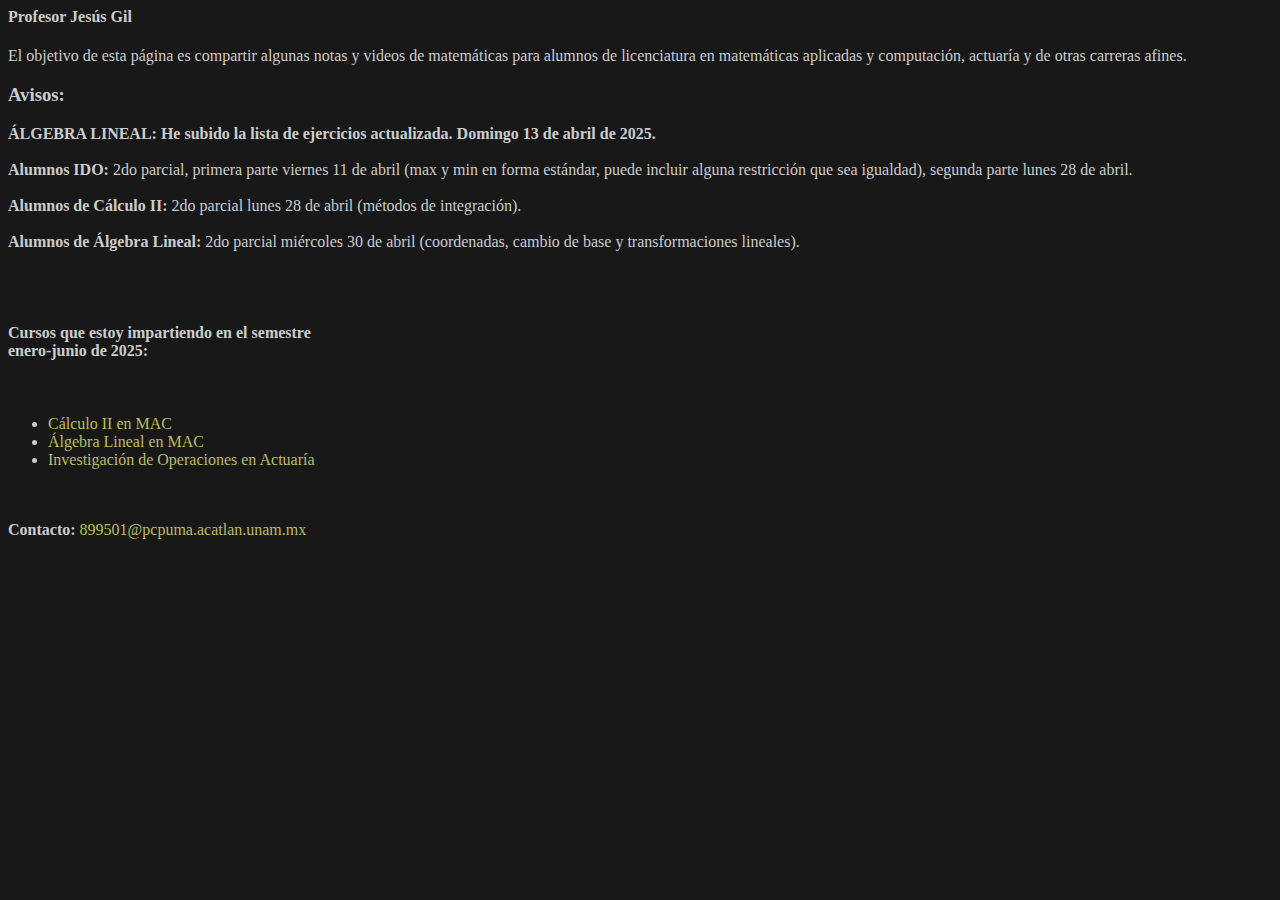
<file: index.html>
<html>
<head>
    <link rel="stylesheet" href="estilos.css">
    <title>Notas y videos de matemáticas</title>
</head>
<body>
    <h4>Profesor Jesús Gil</h4>
    El objetivo de esta página es compartir algunas notas y videos de matemáticas para
    alumnos de licenciatura en matemáticas aplicadas y computación, actuaría y de otras carreras afines.
    <p>
    <h3>Avisos:</h3>
        <b>ÁLGEBRA LINEAL: He subido la lista de ejercicios actualizada. Domingo 13 de abril de 2025.</b><br><br>
        <b>Alumnos IDO: </b> 2do parcial, primera parte viernes 11 de abril (max y min en forma estándar, 
        puede incluir alguna restricción que sea igualdad), segunda parte lunes 28 de abril.<br><br>
        <b>Alumnos de Cálculo II:</b> 2do parcial lunes 28 de abril (métodos de integración).<br><br>
        <b>Alumnos de Álgebra Lineal:</b> 2do parcial miércoles 30 de abril (coordenadas, cambio de base y transformaciones lineales).
           
    </p>
    <br><br>
    <h4>Cursos que estoy impartiendo en el semestre <br> enero-junio de 2025:</h4>
    <br>
    <p>
       <ul>
          <li><a href="calc2.html">Cálculo II en MAC</a></li>
          <li><a href="alglin.html">Álgebra Lineal en MAC</a></li>
          <li><a href="ido.html">Investigación de Operaciones en Actuaría</a></li>
       </ul>
    </p>      
    <br><br>
            <b>Contacto: </b><a href="mailto:899501@pcpuma.acatlan.unam.mx">899501@pcpuma.acatlan.unam.mx</a>
            <br><br>
</body>
</html>
</file>
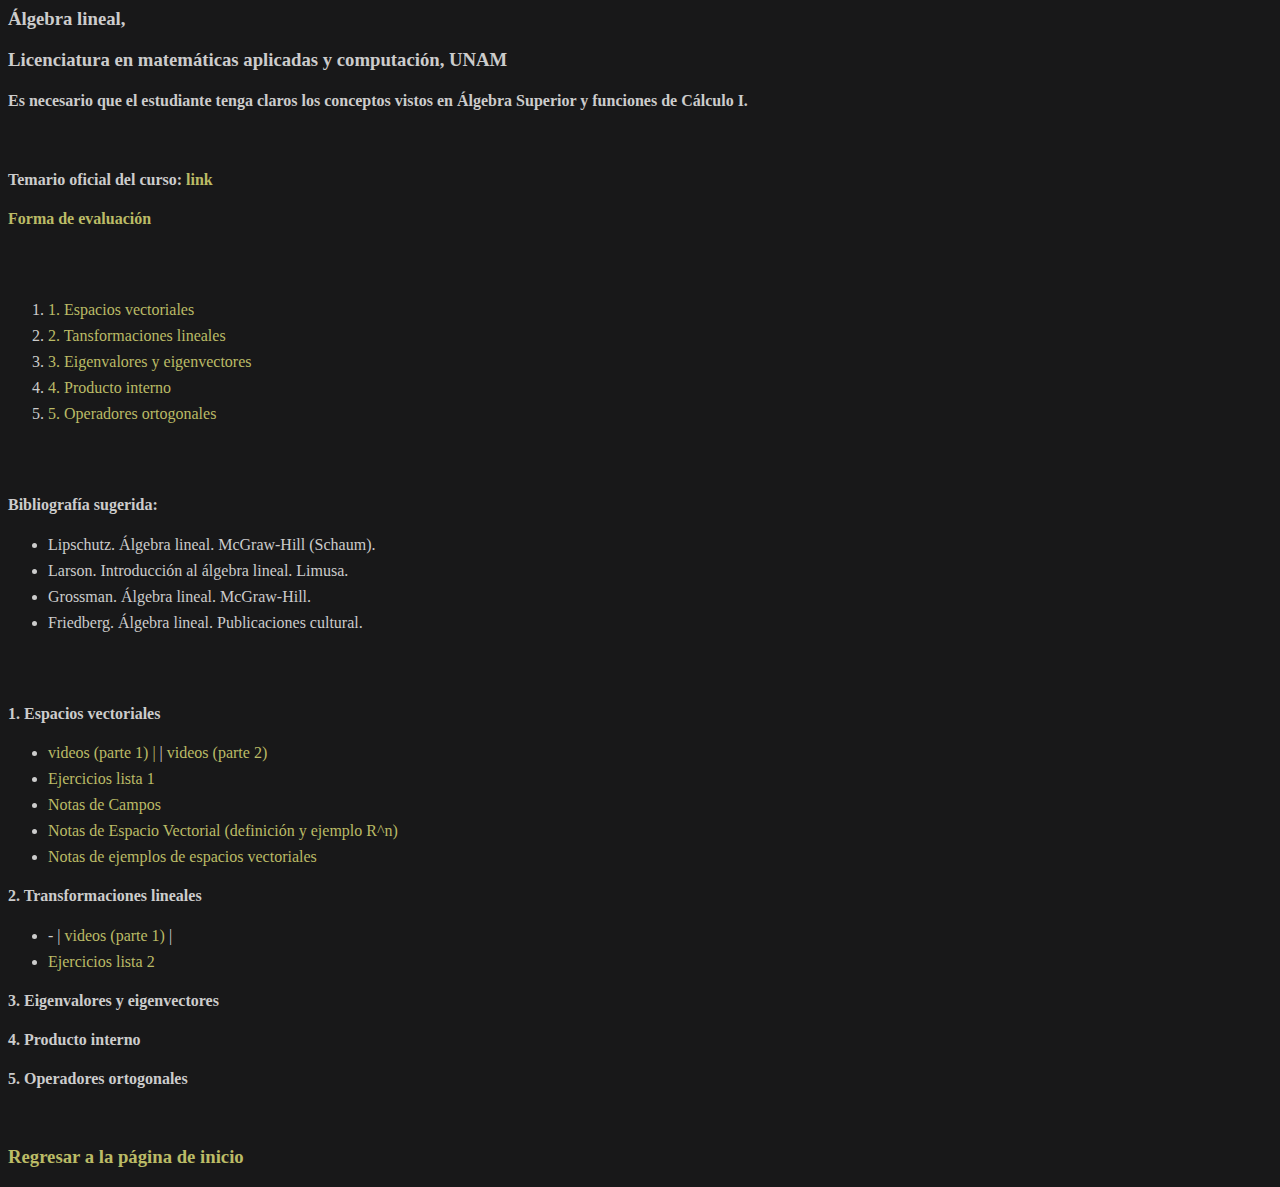
<file: alglin.html>
<html>
<head>
    <link rel="stylesheet" href="estilos.css">
    <style type='text/css'>
        table { border-spacing: 1em 1ex; padding: 3px; }
        td { text-align: center; }
        ol li { margin-top: 0.5em; }
        ul li { margin-top: 0.5em; }
    </style>
</head>
<body>
    <p>
        <h3>Álgebra lineal,</h3> 
        <h3>Licenciatura en matemáticas aplicadas y computación, UNAM</h3>
    </p>
    <p>
        <h4>Es necesario que el estudiante tenga claros los conceptos vistos en Álgebra Superior y <b>funciones</b> de Cálculo I.</h4>
    </p>
    <p>
    <br>
    <p>
        <h4>Temario oficial del curso: <a href="https://mac.acatlan.unam.mx/media/temarios/1644/1206.pdf">link</a></h4>
        <h4><a href="alglin_eval.html">Forma de evaluación</a></h4>
    </p>
    <br><br>
    <p>
        <ol>
            <li><a href="#u1">1. Espacios vectoriales</a></li>
            <li><a href="#u2">2. Tansformaciones lineales</a></li>
            <li><a href="#u3">3. Eigenvalores y eigenvectores</a></li>
            <li><a href="#u4">4. Producto interno</a></li>
            <li><a href="#u5">5. Operadores ortogonales</a></li>
        </ol>
    </p>
    <br><br>
    <p>
        <h4>Bibliografía sugerida:</h4>
    </p>
    <p>
        <ul>
            <li>Lipschutz. Álgebra lineal. McGraw-Hill (Schaum).</li>
            <li>Larson. Introducción al álgebra lineal. Limusa.</li>
            <li>Grossman. Álgebra lineal. McGraw-Hill.</li>
            <li>Friedberg. Álgebra lineal. Publicaciones cultural.</li>
        </ul>
    </p>
    <br><br>
    <p>
        <a name="u1"></a>
        <h4>1. Espacios vectoriales</h4>
    </p>
    <p>
        <ul>
            <li><a href="https://youtube.com/playlist?list=PLCQC2nnvRCg29f8ByxaZN3uV_wEXbOpkT&si=MetD8ysBa92Tja6u" target="_blank">videos (parte 1) |</a> | <a href="https://youtube.com/playlist?list=PLCQC2nnvRCg0W1w81AfMTsm_X-Jepg_jk&si=6ppWX538ttilzpDM" target="_blank">videos (parte 2)</a> </li>
            <li><a href="AlgLinLista1.pdf">Ejercicios lista 1 </a>  </li>
            <li><a href="Campo.pdf"> Notas de Campos </a></li>
            <li><a href="EV_def.pdf"> Notas de Espacio Vectorial (definición y ejemplo R^n) </a></li>
            <li><a href="EV_ex.pdf"> Notas de ejemplos de espacios vectoriales </a></li>
        </ul>
    </p>
    <p>
        <a name="u2"></a>
        <h4>2. Transformaciones lineales</h4>
    </p>
    <p>
        <ul>
            <li> - | <a href="https://youtube.com/playlist?list=PLCQC2nnvRCg2dVyIqO90xbf7v4HQGM-A6&si=4c81rol6aDlhC0TX" target="_blank">videos (parte 1)</a> |</li>
            <li><a href="AlgLinLista2.pdf">Ejercicios lista 2 </a>  </li>
        </ul>        
    </p>
    <p>
        <a name="u3"></a>
        <h4>3. Eigenvalores y eigenvectores</h4>
    </p>
    <p>
        <a name="u4"></a>
        <h4>4. Producto interno</h4>
    </p>
    <p>
        <a name="u5"></a>
        <h4>5. Operadores ortogonales</h4>
    </p>
    <br>
    <p>
        <a href="index.html"><h3>Regresar a la página de inicio</h3></a>
    </p>
</body>
</html>
</file>
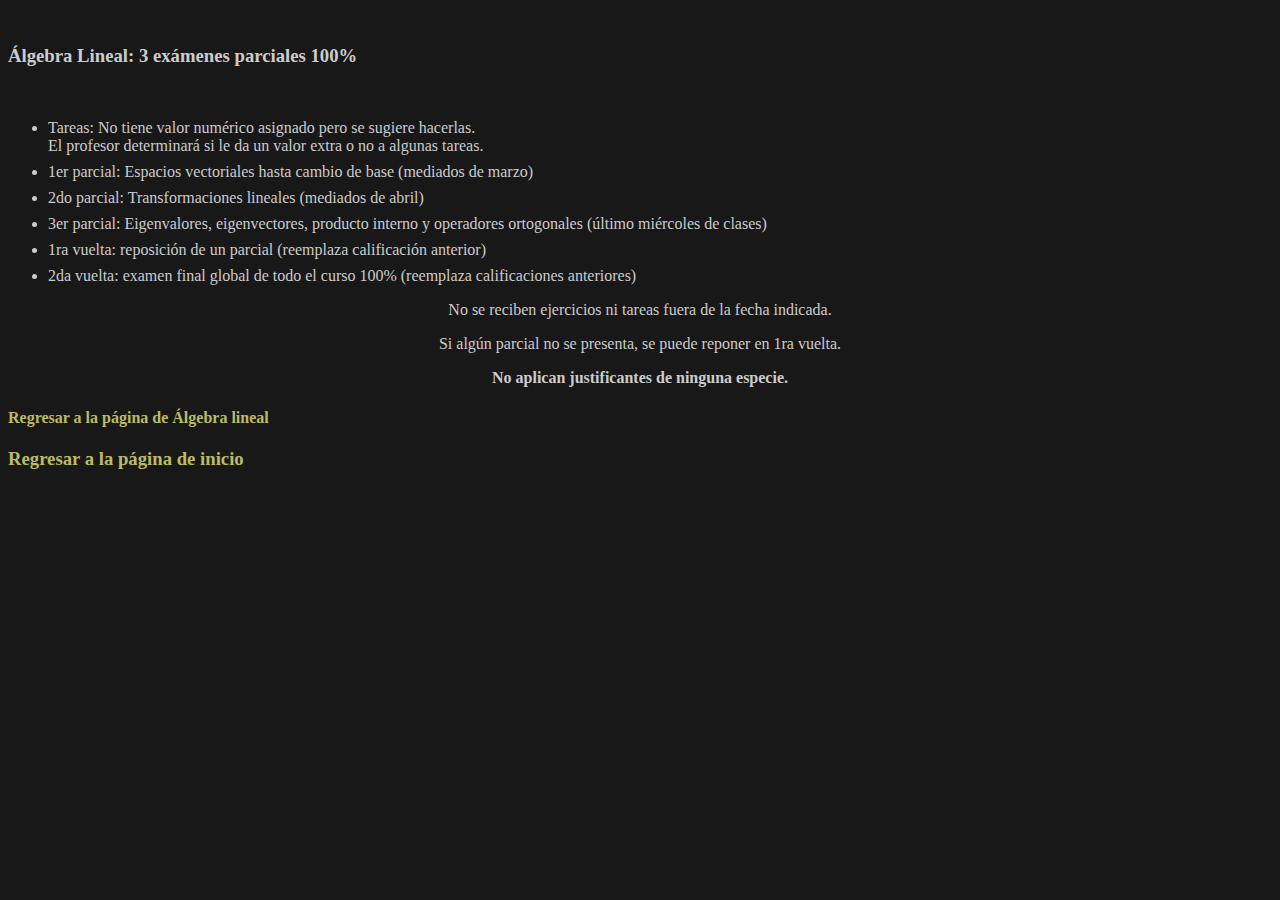
<file: alglin_eval.html>
<html>
<head>
    <link rel="stylesheet" href="estilos.css">
    <style type='text/css'>
        table { border-spacing: 1em 1ex; padding: 3px; }
        td { text-align: center; }
        ol li { margin-top: 0.5em; }
        ul li { margin-top: 0.5em; }
    </style>
</head>
<body>
    <br>
    <h3>Álgebra Lineal: 3 exámenes parciales 100%</h3>
    <br>
    <ul>
        <li>Tareas: No tiene valor numérico asignado pero se sugiere hacerlas.<br>
        El profesor determinará si le da un valor extra o no a algunas tareas.</li>
        <li>1er parcial: Espacios vectoriales hasta cambio de base (mediados de marzo)</li>
        <li>2do parcial: Transformaciones lineales (mediados de abril)</li>
        <li>3er parcial: Eigenvalores, eigenvectores, producto interno y operadores ortogonales (último miércoles de clases)</li>
        <li>1ra vuelta: reposición de un parcial (reemplaza calificación anterior)</li>
        <li>2da vuelta: examen final global de todo el curso 100% (reemplaza calificaciones anteriores)</li>
    </ul>
    <p>
        No se reciben ejercicios ni tareas fuera de la fecha indicada.
    <p>
        Si algún parcial no se presenta, se puede reponer en 1ra vuelta.
    <p>
        <b>No aplican justificantes de ninguna especie.</b>
    <p>
        <a href="alglin.html"><h4>Regresar a la página de Álgebra lineal</h4></a>
    </p>
    <p>
        <a href="index.html"><h3>Regresar a la página de inicio</h3></a>
    </p>
</body>
</html>
</file>
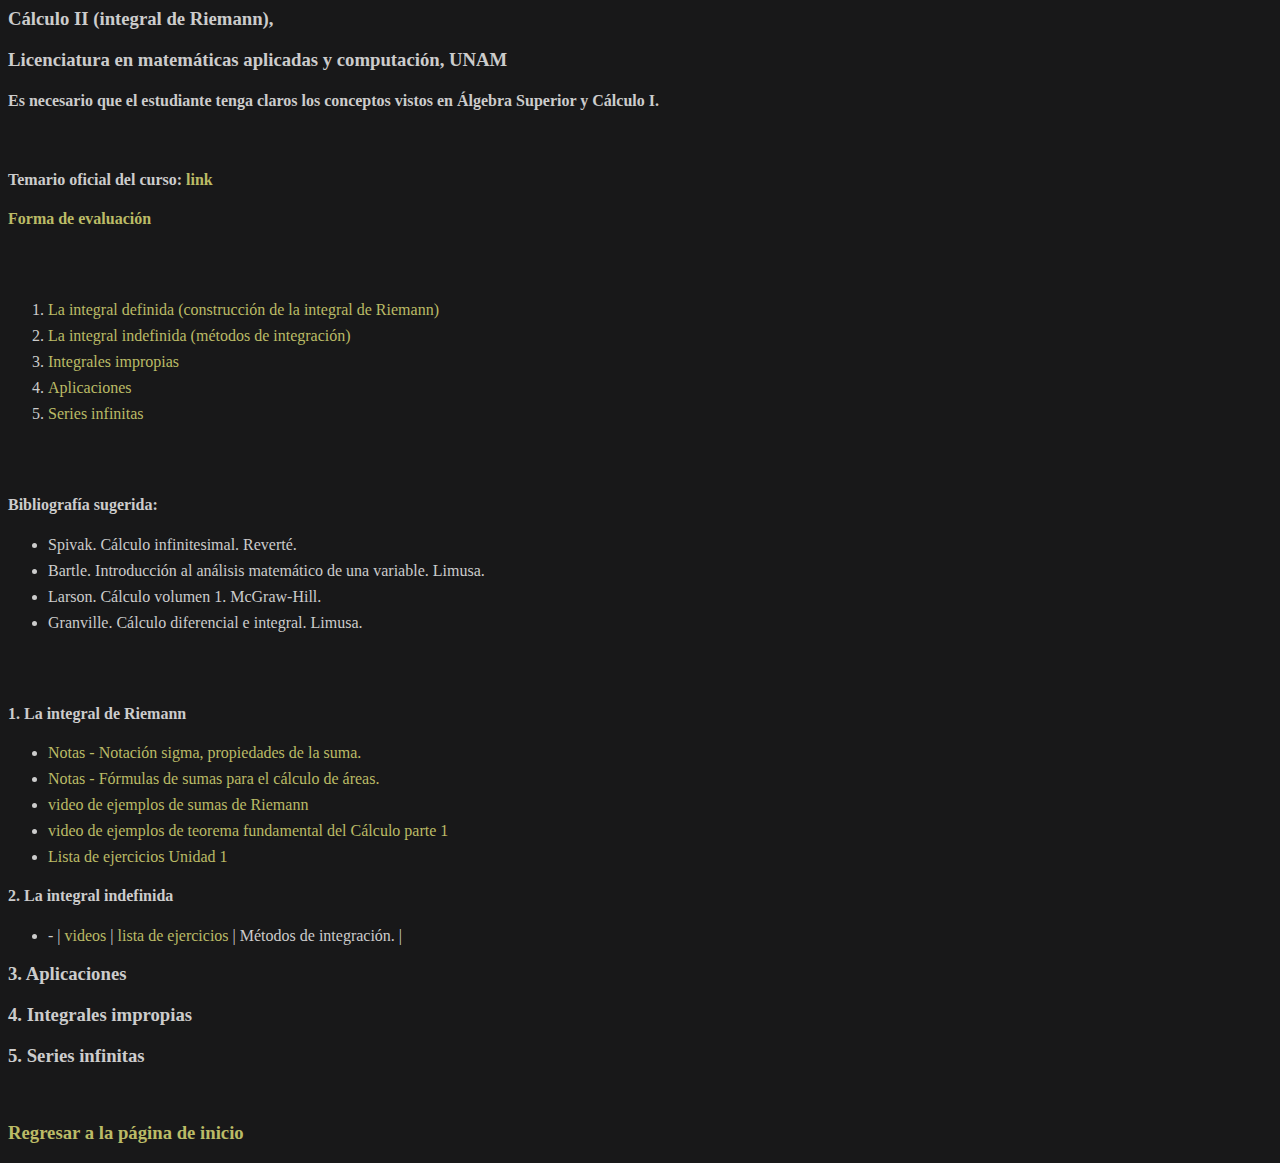
<file: calc2.html>
<html>
<head>
    <link rel="stylesheet" href="estilos.css">
    <style type='text/css'>
        table { border-spacing: 1em 1ex; padding: 3px; }
        td { text-align: center; }
        ol li { margin-top: 0.5em; }
        ul li { margin-top: 0.5em; }
    </style>
</head>
<body>
    <p>
        <h3>Cálculo II (integral de Riemann),</h3> 
        <h3>Licenciatura en matemáticas aplicadas y computación, UNAM</h3>
    </p>
    <p>
        <h4>Es necesario que el estudiante tenga claros los conceptos vistos en Álgebra Superior y Cálculo I.</h4>
    </p>
    <br>
    <p>
       <h4>Temario oficial del curso: <a href="https://mac.acatlan.unam.mx/media/temarios/1644/1207.pdf">link</a></h4>
       <h4><a href="calc2_eval.html">Forma de evaluación</a></h4>
    </p>
    <br><br>
    <p>  
        <ol>
            <li><a href="#u1">La integral definida (construcción de la integral de Riemann)</a></li>
            <li><a href="#u2">La integral indefinida (métodos de integración)</a></li>
            <li><a href="#u3">Integrales impropias</a></li>
            <li><a href="#u4">Aplicaciones</a></li>
            <li><a href="#u5">Series infinitas</a></li>
        </ol>
    </p>
    <br><br>
    <p>
        <h4>Bibliografía sugerida:</h4>
    </p>
    <p>
        <ul>
            <li>Spivak. Cálculo infinitesimal. Reverté.</li>
            <li>Bartle. Introducción al análisis matemático de una variable. Limusa.</li>
            <li>Larson. Cálculo volumen 1. McGraw-Hill.</li>
            <li>Granville. Cálculo diferencial e integral. Limusa.</li>
        </ul>
    </p>
    <br><br>
    <p>
        <a name="u1"></a>
        <h4>1. La integral de Riemann</h4>
    </p>
    <p>
        <ul>
            <li><a href="Sumatorio_1.pdf"> Notas - Notación sigma, propiedades de la suma. </a></li>
            <li><a href="Sumatorio_2.pdf">Notas - Fórmulas de sumas para el cálculo de áreas. </a></li>
            <li><a href="https://www.youtube.com/watch?v=x2UIhntrcYg" target="_blank">video de ejemplos de sumas de Riemann</a></li>
            <li><a href="https://www.youtube.com/watch?v=9tKbduVW_YI" target="_blank">video de ejemplos de teorema fundamental del Cálculo parte 1</a></li>
            <li><a href="Calculo_II_Lista_1.pdf">Lista de ejercicios Unidad 1</a></li>
        </ul>
    </p>
    <p>
        <a name="u2"></a>
        <h4>2. La integral indefinida</h4>
    </p>
    <p>
        <ul>
            <li> - | <a href="https://youtube.com/playlist?list=PLCQC2nnvRCg1vO0xtbIQ2aWfKEauuQMAz&si=BBluxA9xwak6t9d_" target="_blank">videos</a> | <a href="calc2_lista1_metodosint.pdf">lista de ejercicios</a> | Métodos de integración. |
            </li>
        </ul>
    </p>
    <p>
        <a name="u3"></a>
        <h3>3. Aplicaciones</h3>
    </p>
    <p>
        <a name="u4"></a>
        <h3>4. Integrales impropias</h3>
    </p>
    <p>
        <a name="u5"></a>
        <h3>5. Series infinitas</h3>
    </p>
    <br>
    <p>
        <a href="index.html"><h3>Regresar a la página de inicio</h3></a>
    </p>
</body>
</html>
</file>
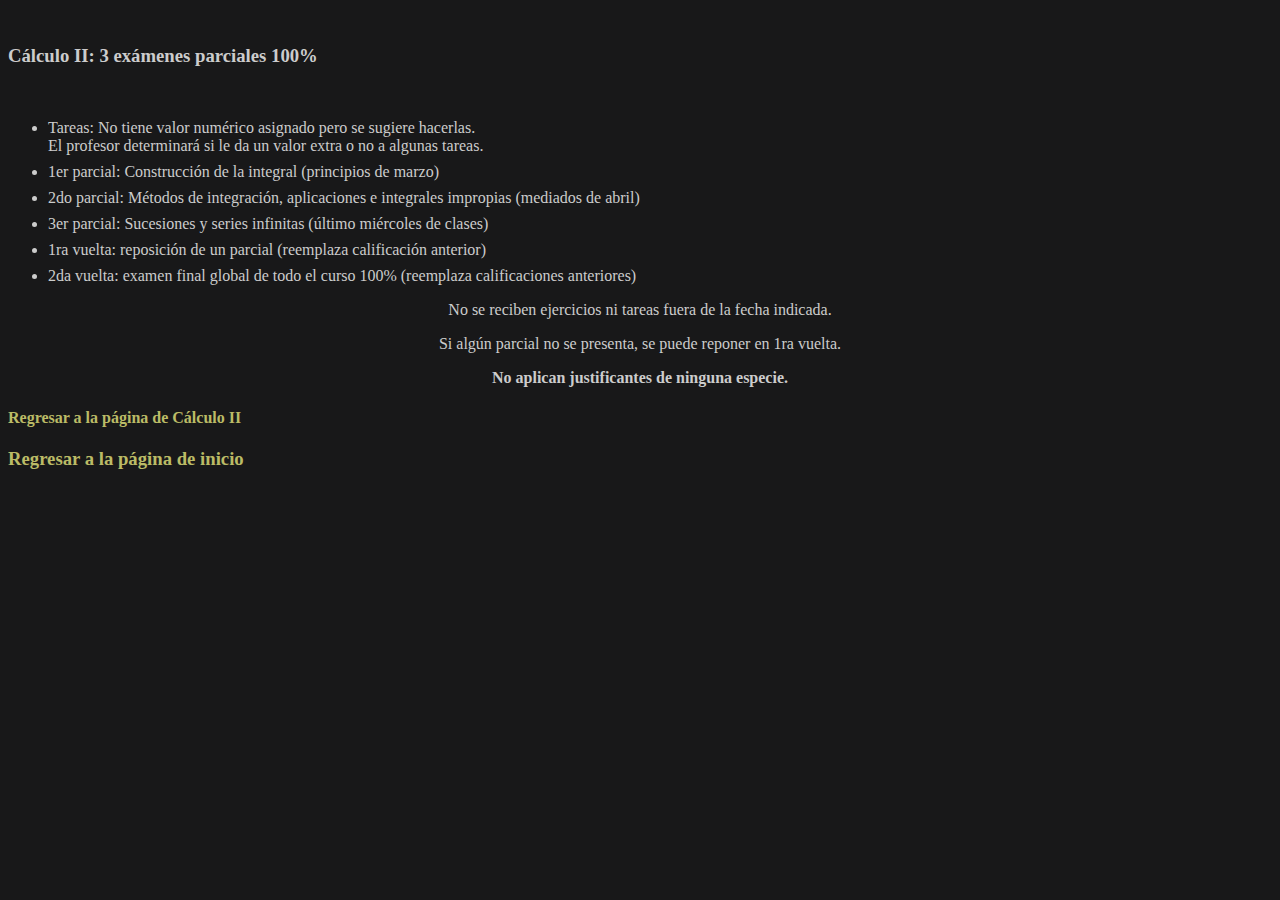
<file: calc2_eval.html>
<html>
<head>
    <link rel="stylesheet" href="estilos.css">
    <style type='text/css'>
        table { border-spacing: 1em 1ex; padding: 3px; }
        td { text-align: center; }
        ol li { margin-top: 0.5em; }
        ul li { margin-top: 0.5em; }
    </style>
</head>
<body>
    <br>
    <h3>Cálculo II: 3 exámenes parciales 100%</h3>
    <br>
    <ul>
        <li>Tareas: No tiene valor numérico asignado pero se sugiere hacerlas.<br>
        El profesor determinará si le da un valor extra o no a algunas tareas.</li>
        <li>1er parcial: Construcción de la integral (principios de marzo)</li>
        <li>2do parcial: Métodos de integración, aplicaciones e integrales impropias (mediados de abril)</li>
        <li>3er parcial: Sucesiones y series infinitas (último miércoles de clases)</li>
        <li>1ra vuelta: reposición de un parcial (reemplaza calificación anterior)</li>
        <li>2da vuelta: examen final global de todo el curso 100% (reemplaza calificaciones anteriores)</li>
    </ul>
    <p>
        No se reciben ejercicios ni tareas fuera de la fecha indicada.
    <p>
        Si algún parcial no se presenta, se puede reponer en 1ra vuelta.
    <p>
        <b>No aplican justificantes de ninguna especie.</b>
    <p>
        <a href="calc2.html"><h4>Regresar a la página de Cálculo II</h4></a>
    </p>
    <p>
        <a href="index.html"><h3>Regresar a la página de inicio</h3></a>
    </p>
</body>
</html>
</file>
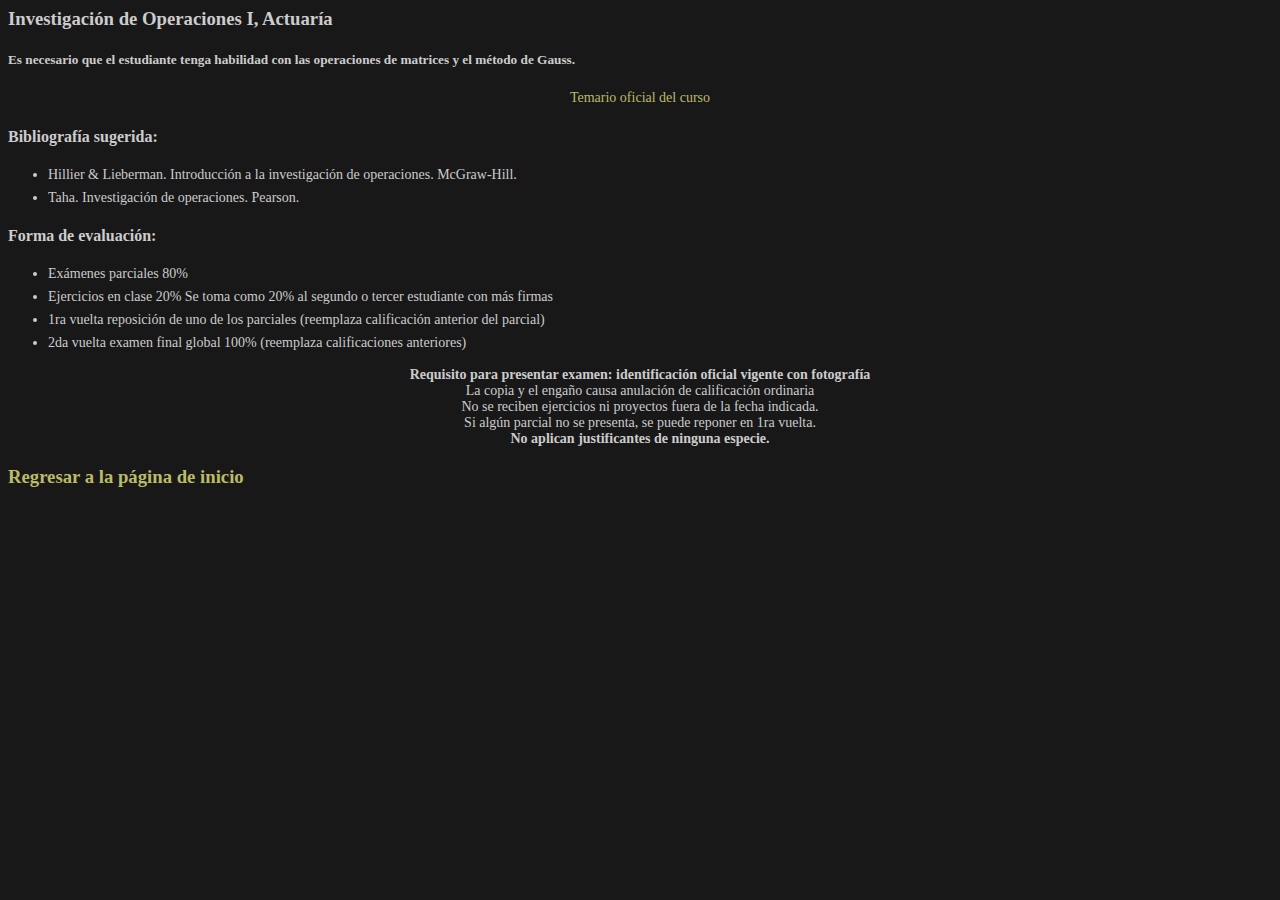
<file: ido.html>
<html>
<head>
    <link rel="stylesheet" href="estilos.css">
    <style type='text/css'>
        table { border-spacing: 1em 1ex; padding: 3px; }
        td { text-align: center; font-size:18;}
        ol li { margin-top: 0.5em; }
        ul li { margin-top: 0.5em; font-size:14;}
        p {font-size:14;}
    </style>
</head>
<body>
    <p>
        <h3>Investigación de Operaciones I, Actuaría</h3>
    </p>
    <p>
        <h5>Es necesario que el estudiante tenga habilidad con las operaciones de matrices y el método de Gauss.</h5>
    </p>
    <p>
        <a href="https://actuaria.acatlan.unam.mx/media/temarios/2014/IDO%20I.pdf">Temario oficial del curso</a>
    </p>
    <p>
        <h4>Bibliografía sugerida:</h4>
    </p>
    <p>
        <ul>
            <li>Hillier & Lieberman. Introducción a la investigación de operaciones. McGraw-Hill.</li>
            <li>Taha. Investigación de operaciones. Pearson.</li>
        </ul>
    </p>
    <p>
        <h4>Forma de evaluación:</h4>
        <ul>
            <li>Exámenes parciales 80%</li>
            <li>Ejercicios en clase 20% Se toma como 20% al segundo o tercer estudiante con más firmas</li>
            <li>1ra vuelta reposición de uno de los parciales (reemplaza calificación anterior del parcial)</li>
            <li>2da vuelta examen final global 100% (reemplaza calificaciones anteriores)</li>
        </ul>
    </p>
    <p>
        <b>Requisito para presentar examen: identificación oficial vigente con fotografía</b><br>
        La copia y el engaño causa anulación de calificación ordinaria<br>
        No se reciben ejercicios ni proyectos fuera de la fecha indicada.<br>
                Si algún parcial no se presenta, se puede reponer en 1ra vuelta.<br>
                <b>No aplican justificantes de ninguna especie.</b>
    </p>
    <p>
        <a href="index.html"><h3>Regresar a la página de inicio</h3></a>
    </p>
</body>
</html>
</file>
<file: estilos.css>
* {
    color: #ccc;
    background-color: #181819;
    }
a:link {
    color: #bb6;
    text-decoration:none;
    }
a:visited {
    color: #bb6;
    text-decoration:none;
    }
a:hover {
    color: #9c7543;
    font-size: 17;
    text-decoration:underline;
    }
p {
    text-align: center;
    }
/* En pantallas de 640px de ancho o menos, usar dos columnas en lugar de cuatro */
@media screen and (max-width: 640px) { 
 .column {
    width: 60%;
    }
   }
</file>
